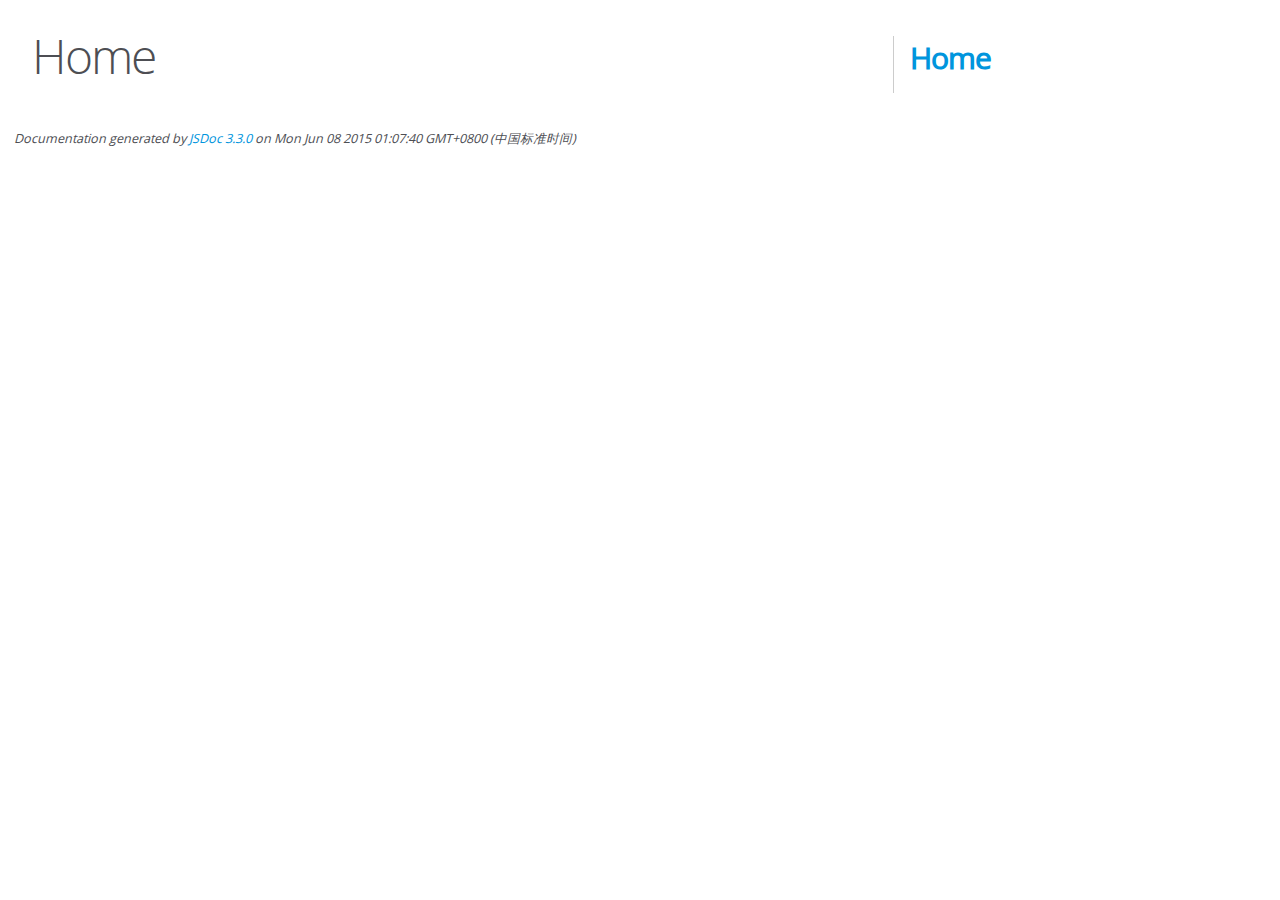
<file: src/main/resources/static/docs/index.html>
<!DOCTYPE html>
<html lang="en">
<head>
    <meta charset="utf-8">
    <title>JSDoc: Home</title>

    <script src="scripts/prettify/prettify.js"> </script>
    <script src="scripts/prettify/lang-css.js"> </script>
    <!--[if lt IE 9]>
      <script src="//html5shiv.googlecode.com/svn/trunk/html5.js"></script>
    <![endif]-->
    <link type="text/css" rel="stylesheet" href="styles/prettify-tomorrow.css">
    <link type="text/css" rel="stylesheet" href="styles/jsdoc-default.css">
</head>

<body>

<div id="main">

    <h1 class="page-title">Home</h1>

    



    


    <h3> </h3>










    









</div>

<nav>
    <h2><a href="index.html">Home</a></h2>
</nav>

<br class="clear">

<footer>
    Documentation generated by <a href="https://github.com/jsdoc3/jsdoc">JSDoc 3.3.0</a> on Mon Jun 08 2015 01:07:40 GMT+0800 (中国标准时间)
</footer>

<script> prettyPrint(); </script>
<script src="scripts/linenumber.js"> </script>
</body>
</html>
</file>
<file: src/main/resources/static/docs/styles/prettify-tomorrow.css>
/* Tomorrow Theme */
/* Original theme - https://github.com/chriskempson/tomorrow-theme */
/* Pretty printing styles. Used with prettify.js. */
/* SPAN elements with the classes below are added by prettyprint. */
/* plain text */
.pln {
  color: #4d4d4c; }

@media screen {
  /* string content */
  .str {
    color: #718c00; }

  /* a keyword */
  .kwd {
    color: #8959a8; }

  /* a comment */
  .com {
    color: #8e908c; }

  /* a type name */
  .typ {
    color: #4271ae; }

  /* a literal value */
  .lit {
    color: #f5871f; }

  /* punctuation */
  .pun {
    color: #4d4d4c; }

  /* lisp open bracket */
  .opn {
    color: #4d4d4c; }

  /* lisp close bracket */
  .clo {
    color: #4d4d4c; }

  /* a markup tag name */
  .tag {
    color: #c82829; }

  /* a markup attribute name */
  .atn {
    color: #f5871f; }

  /* a markup attribute value */
  .atv {
    color: #3e999f; }

  /* a declaration */
  .dec {
    color: #f5871f; }

  /* a variable name */
  .var {
    color: #c82829; }

  /* a function name */
  .fun {
    color: #4271ae; } }
/* Use higher contrast and text-weight for printable form. */
@media print, projection {
  .str {
    color: #060; }

  .kwd {
    color: #006;
    font-weight: bold; }

  .com {
    color: #600;
    font-style: italic; }

  .typ {
    color: #404;
    font-weight: bold; }

  .lit {
    color: #044; }

  .pun, .opn, .clo {
    color: #440; }

  .tag {
    color: #006;
    font-weight: bold; }

  .atn {
    color: #404; }

  .atv {
    color: #060; } }
/* Style */
/*
pre.prettyprint {
  background: white;
  font-family: Consolas, Monaco, 'Andale Mono', monospace;
  font-size: 12px;
  line-height: 1.5;
  border: 1px solid #ccc;
  padding: 10px; }
*/

/* Specify class=linenums on a pre to get line numbering */
ol.linenums {
  margin-top: 0;
  margin-bottom: 0; }

/* IE indents via margin-left */
li.L0,
li.L1,
li.L2,
li.L3,
li.L4,
li.L5,
li.L6,
li.L7,
li.L8,
li.L9 {
  /* */ }

/* Alternate shading for lines */
li.L1,
li.L3,
li.L5,
li.L7,
li.L9 {
  /* */ }
</file>
<file: src/main/resources/static/docs/styles/jsdoc-default.css>
@font-face {
    font-family: 'Open Sans';
    font-weight: normal;
    font-style: normal;
    src: url('../fonts/OpenSans-Regular-webfont.eot');
    src:
        local('Open Sans'),
        local('OpenSans'),
        url('../fonts/OpenSans-Regular-webfont.eot?#iefix') format('embedded-opentype'),
        url('../fonts/OpenSans-Regular-webfont.woff') format('woff'),
        url('../fonts/OpenSans-Regular-webfont.svg#open_sansregular') format('svg');
}

@font-face {
    font-family: 'Open Sans Light';
    font-weight: normal;
    font-style: normal;
    src: url('../fonts/OpenSans-Light-webfont.eot');
    src:
        local('Open Sans Light'),
        local('OpenSans Light'),
        url('../fonts/OpenSans-Light-webfont.eot?#iefix') format('embedded-opentype'),
        url('../fonts/OpenSans-Light-webfont.woff') format('woff'),
        url('../fonts/OpenSans-Light-webfont.svg#open_sanslight') format('svg');
}

html
{
    overflow: auto;
    background-color: #fff;
    font-size: 14px;
}

body
{
    font-family: 'Open Sans', sans-serif;
    line-height: 1.5;
    color: #4d4e53;
    background-color: white;
}

a, a:visited, a:active {
    color: #0095dd;
    text-decoration: none;
}

a:hover {
    text-decoration: underline;
}

header
{
    display: block;
    padding: 0px 4px;
}

tt, code, kbd, samp {
    font-family: Consolas, Monaco, 'Andale Mono', monospace;
}

.class-description {
    font-size: 130%;
    line-height: 140%;
    margin-bottom: 1em;
    margin-top: 1em;
}

.class-description:empty {
    margin: 0;
}

#main {
    float: left;
    width: 70%;
}

article dl {
    margin-bottom: 40px;
}

section
{
    display: block;
    background-color: #fff;
    padding: 12px 24px;
    border-bottom: 1px solid #ccc;
    margin-right: 30px;
}

.variation {
    display: none;
}

.signature-attributes {
    font-size: 60%;
    color: #aaa;
    font-style: italic;
    font-weight: lighter;
}

nav
{
    display: block;
    float: right;
    margin-top: 28px;
    width: 30%;
    box-sizing: border-box;
    border-left: 1px solid #ccc;
    padding-left: 16px;
}

nav ul {
    font-family: 'Lucida Grande', 'Lucida Sans Unicode', arial, sans-serif;
    font-size: 100%;
    line-height: 17px;
    padding: 0;
    margin: 0;
    list-style-type: none;
}

nav ul a, nav ul a:visited, nav ul a:active {
    font-family: Consolas, Monaco, 'Andale Mono', monospace;
    line-height: 18px;
    color: #4D4E53;
}

nav h3 {
    margin-top: 12px;
}

nav li {
    margin-top: 6px;
}

footer {
    display: block;
    padding: 6px;
    margin-top: 12px;
    font-style: italic;
    font-size: 90%;
}

h1, h2, h3, h4 {
    font-weight: 200;
    margin: 0;
}

h1
{
    font-family: 'Open Sans Light', sans-serif;
    font-size: 48px;
    letter-spacing: -2px;
    margin: 12px 24px 20px;
}

h2, h3
{
    font-size: 30px;
    font-weight: 700;
    letter-spacing: -1px;
    margin-bottom: 12px;
}

h4
{
    font-size: 18px;
    letter-spacing: -0.33px;
    margin-bottom: 12px;
    color: #4d4e53;
}

h5, .container-overview .subsection-title
{
    font-size: 120%;
    font-weight: bold;
    letter-spacing: -0.01em;
    margin: 8px 0 3px 0;
}

h6
{
    font-size: 100%;
    letter-spacing: -0.01em;
    margin: 6px 0 3px 0;
    font-style: italic;
}

.ancestors { color: #999; }
.ancestors a
{
    color: #999 !important;
    text-decoration: none;
}

.clear
{
    clear: both;
}

.important
{
    font-weight: bold;
    color: #950B02;
}

.yes-def {
    text-indent: -1000px;
}

.type-signature {
    color: #aaa;
}

.name, .signature {
    font-family: Consolas, Monaco, 'Andale Mono', monospace;
}

.details { margin-top: 14px; border-left: 2px solid #DDD; }
.details dt { width: 120px; float: left; padding-left: 10px;  padding-top: 6px; }
.details dd { margin-left: 70px; }
.details ul { margin: 0; }
.details ul { list-style-type: none; }
.details li { margin-left: 30px; padding-top: 6px; }
.details pre.prettyprint { margin: 0 }
.details .object-value { padding-top: 0; }

.description {
    margin-bottom: 1em;
    margin-top: 1em;
}

.code-caption
{
    font-style: italic;
    font-size: 107%;
    margin: 0;
}

.prettyprint
{
    border: 1px solid #ddd;
    width: 80%;
    overflow: auto;
}

.prettyprint.source {
    width: inherit;
}

.prettyprint code
{
    font-size: 100%;
    line-height: 18px;
    display: block;
    padding: 4px 12px;
    margin: 0;
    background-color: #fff;
    color: #4D4E53;
}

.prettyprint code span.line
{
  display: inline-block;
}

.prettyprint.linenums
{
  padding-left: 70px;
  -webkit-user-select: none;
  -moz-user-select: none;
  -ms-user-select: none;
  user-select: none;
}

.prettyprint.linenums ol
{
  padding-left: 0;
}

.prettyprint.linenums li
{
  border-left: 3px #ddd solid;
}

.prettyprint.linenums li.selected,
.prettyprint.linenums li.selected *
{
  background-color: lightyellow;
}

.prettyprint.linenums li *
{
  -webkit-user-select: text;
  -moz-user-select: text;
  -ms-user-select: text;
  user-select: text;
}

.params, .props
{
    border-spacing: 0;
    border: 0;
    border-collapse: collapse;
}

.params .name, .props .name, .name code {
    color: #4D4E53;
    font-family: Consolas, Monaco, 'Andale Mono', monospace;
    font-size: 100%;
}

.params td, .params th, .props td, .props th
{
    border: 1px solid #ddd;
    margin: 0px;
    text-align: left;
    vertical-align: top;
    padding: 4px 6px;
    display: table-cell;
}

.params thead tr, .props thead tr
{
    background-color: #ddd;
    font-weight: bold;
}

.params .params thead tr, .props .props thead tr
{
    background-color: #fff;
    font-weight: bold;
}

.params th, .props th { border-right: 1px solid #aaa; }
.params thead .last, .props thead .last { border-right: 1px solid #ddd; }

.params td.description > p:first-child,
.props td.description > p:first-child
{
    margin-top: 0;
    padding-top: 0;
}

.params td.description > p:last-child,
.props td.description > p:last-child
{
    margin-bottom: 0;
    padding-bottom: 0;
}

.disabled {
    color: #454545;
}
</file>
